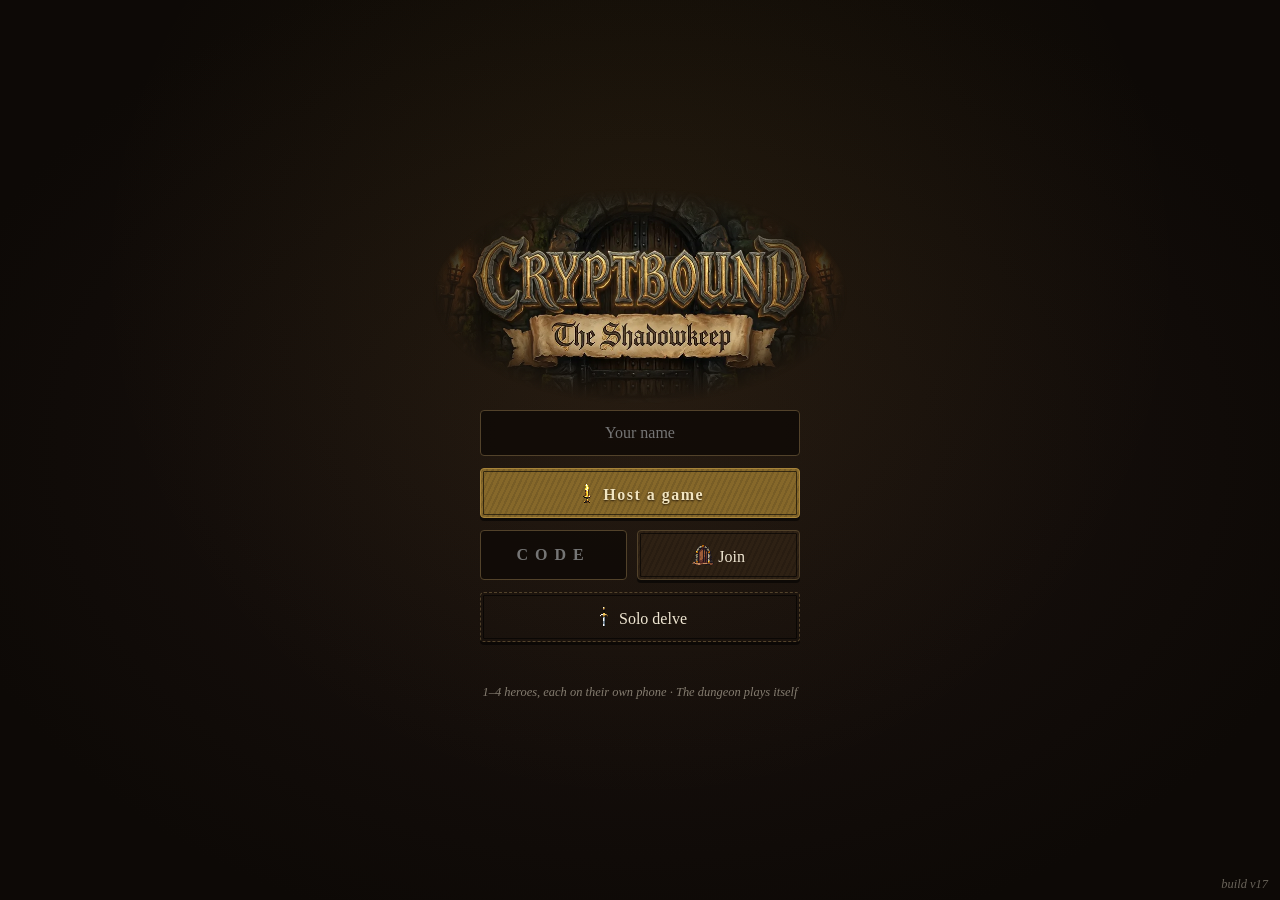
<file: index.html>
<!DOCTYPE html>
<html lang="en">
<head>
  <meta charset="UTF-8" />
  <meta name="viewport" content="width=device-width, initial-scale=1.0, maximum-scale=1.0, user-scalable=no, viewport-fit=cover" />
  <meta name="theme-color" content="#0b0812" />
  <meta name="mobile-web-app-capable" content="yes" />
  <meta name="apple-mobile-web-app-capable" content="yes" />
  <meta name="apple-mobile-web-app-status-bar-style" content="black-translucent" />
  <title>CRYPTBOUND: The Shadowkeep</title>
  <link rel="manifest" href="manifest.webmanifest" />
  <link rel="icon" href="assets/icons/icon-192.png" />
  <link rel="apple-touch-icon" href="assets/icons/icon-192.png" />
  <link rel="stylesheet" href="css/style.css" />
  <script src="lib/peerjs.min.js"></script>
  <script type="importmap">
    { "imports": { "three": "./lib/three.module.min.js" } }
  </script>
</head>
<body>

  <!-- Home -->
  <div id="screen-home" class="screen parchment-bg">
    <div id="embers" class="embers" aria-hidden="true">
      <span></span><span></span><span></span><span></span><span></span>
      <span></span><span></span><span></span><span></span><span></span>
    </div>
    <div class="title-block">
      <img id="logo-art" src="assets/art/logo.webp" alt="CRYPTBOUND: The Shadowkeep"
        onerror="this.remove()" onload="this.closest('.title-block').classList.add('has-art')" />
      <div class="title-rule">⚔ ✦ ⚔</div>
      <h1 class="logo">CRYPTBOUND</h1>
      <p class="tagline">— The Shadowkeep —</p>
    </div>
    <p id="loading-note" class="dim">Unpacking the miniatures...</p>
    <div class="home-form">
      <input id="player-name" type="text" maxlength="14" placeholder="Your name" autocomplete="off" />
      <button id="btn-continue" class="primary hidden">⤵ Continue campaign</button>
      <button id="btn-host" class="primary"><img class="btn-px" src="assets/icons/px/host.png" alt="" onerror="this.remove()" /> Host a game</button>
      <div class="join-row">
        <input id="join-code" type="text" maxlength="4" placeholder="CODE" autocomplete="off" />
        <button id="btn-join"><img class="btn-px" src="assets/icons/px/join.png" alt="" onerror="this.remove()" /> Join</button>
      </div>
      <button id="btn-solo" class="ghost"><img class="btn-px" src="assets/icons/px/solo.png" alt="" onerror="this.remove()" /> Solo delve</button>
      <p id="home-error" class="error"></p>
    </div>
    <p class="fine-print">1–4 heroes, each on their own phone · The dungeon plays itself</p>
    <p id="build-badge" class="fine-print" style="position:absolute;bottom:8px;right:12px;opacity:0.4"></p>
  </div>

  <!-- Lobby -->
  <div id="screen-lobby" class="screen parchment-bg">
    <h2 class="lobby-title">Party gathers at room <span id="lobby-code">—</span></h2>
    <p id="lobby-hint" class="dim"></p>
    <div id="lobby-slots"></div>
    <button id="btn-start" class="primary hidden">⚔ BEGIN THE QUEST</button>
  </div>

  <!-- Game -->
  <div id="screen-game" class="screen hidden">
    <div id="board-container"></div>
    <div id="table-vignette"></div>
    <div id="turn-bar"></div>
    <div id="objective-chip"></div>
    <div id="hero-card"></div>
    <button id="btn-center" title="Center on active hero"><img class="btn-px" src="assets/icons/px/center.png" alt="" data-fb="🎯" onerror="this.replaceWith(this.dataset.fb)" /></button>
    <button id="btn-rotate" title="Rotate camera"><img class="btn-px" src="assets/icons/px/rotate.png" alt="" data-fb="↻" onerror="this.replaceWith(this.dataset.fb)" /></button>
    <button id="btn-skip" class="hidden" title="Fast-forward">⏩ Skip</button>
    <div id="game-log"></div>
    <div id="dice-tray" class="hidden"></div>
    <div id="turn-banner" class="hidden"></div>
    <div id="card-overlay" class="hidden"></div>
    <div id="bottom-sheet" class="hidden"></div>
    <div id="action-bar"></div>
  </div>

  <!-- End -->
  <div id="screen-end" class="screen parchment-bg">
    <div class="embers" aria-hidden="true">
      <span></span><span></span><span></span><span></span><span></span>
      <span></span><span></span><span></span><span></span><span></span>
    </div>
    <h1 id="end-title"></h1>
    <p id="end-text"></p>
    <div id="end-stats"></div>
    <button id="btn-again" class="primary">↺ Play again</button>
  </div>

  <!-- Armory (μεταξύ των quests της καμπάνιας — ο host ψωνίζει για όλους) -->
  <div id="screen-armory" class="screen parchment-bg hidden">
    <h2 class="lobby-title">⚒ The Wayfarers' Armory</h2>
    <p id="armory-interlude"></p>
    <div id="armory-tabs"></div>
    <div id="armory-items"></div>
    <button id="btn-descend" class="primary">⬇ Descend</button>
  </div>

  <div id="toast" class="hidden"></div>

  <script type="module" src="js/main.js"></script>
</body>
</html>
</file>
<file: css/style.css>
* { margin: 0; padding: 0; box-sizing: border-box; }

:root {
  --ink: #efe6d2;
  --parchment: #d8c9a3;
  --gold: #c9a227;
  --gold-hi: #e8cf7a;
  --wood: #3d2a16;
  --panel: rgba(24, 16, 10, 0.88);
  --panel-border: #6b4a2a;
  --blood: #b8452f;
}

html, body {
  width: 100%; height: 100%;
  overflow: hidden;
  background: #0b0812;
  color: var(--ink);
  font-family: Georgia, "Times New Roman", serif;
  touch-action: none;
  user-select: none;
  -webkit-user-select: none;
  -webkit-tap-highlight-color: transparent;
  overscroll-behavior: none;
}

.hidden { display: none !important; }
.dim { opacity: 0.65; }
.error { color: #ff8a76; min-height: 1.2em; font-size: 0.9rem; }

.screen {
  position: absolute; inset: 0;
  animation: screenIn 0.45s ease both;
  display: flex; flex-direction: column;
  align-items: center; justify-content: center;
  gap: 14px;
  padding: 24px;
  padding-top: calc(24px + env(safe-area-inset-top, 0px));
  padding-bottom: calc(24px + env(safe-area-inset-bottom, 0px));
  text-align: center;
}

@keyframes screenIn {
  from { opacity: 0; transform: scale(1.02); }
  to { opacity: 1; transform: none; }
}

/* Ξύλινο/σκοτεινό φόντο για τα menu screens */
.parchment-bg {
  background:
    radial-gradient(ellipse at 50% 30%, rgba(201, 162, 39, 0.08), transparent 60%),
    radial-gradient(ellipse at center, #1c1310 0%, #0d0906 80%);
}

.title-block { display: flex; flex-direction: column; gap: 4px; align-items: center; }
#logo-art {
  width: min(480px, 104vw);
  max-width: none;
  border: none;
  -webkit-mask-image: radial-gradient(ellipse 62% 58% at center, black 46%, transparent 74%);
  mask-image: radial-gradient(ellipse 62% 58% at center, black 46%, transparent 74%);
  animation: logoFloat 6s ease-in-out infinite alternate, logoGlow 3.4s ease-in-out infinite alternate;
  margin: -30px 0 -26px;
}
@keyframes logoFloat {
  from { transform: translateY(-5px) scale(1); }
  to { transform: translateY(6px) scale(1.015); }
}
@keyframes logoGlow {
  from { filter: drop-shadow(0 0 14px rgba(201, 162, 39, 0.12)) brightness(0.98); }
  to { filter: drop-shadow(0 0 34px rgba(201, 162, 39, 0.32)) brightness(1.06); }
}
.title-block.has-art .title-rule,
.title-block.has-art .logo,
.title-block.has-art .tagline { display: none; }
.title-rule { color: var(--gold); letter-spacing: 10px; font-size: 0.9rem; opacity: 0.8; }

/* Καύτρες που ανεβαίνουν στο home */
.embers { position: absolute; inset: 0; overflow: hidden; pointer-events: none; }
.embers span {
  position: absolute;
  bottom: -12px;
  width: 5px; height: 5px;
  border-radius: 50%;
  background: radial-gradient(circle, #ffd27a, #ff8a3e 65%, transparent);
  opacity: 0;
  animation: emberRise linear infinite;
}
.embers span:nth-child(1)  { left: 8%;  animation-duration: 7.2s; animation-delay: 0s; }
.embers span:nth-child(2)  { left: 18%; animation-duration: 9.5s; animation-delay: 1.4s; transform: scale(0.7); }
.embers span:nth-child(3)  { left: 29%; animation-duration: 6.4s; animation-delay: 2.8s; }
.embers span:nth-child(4)  { left: 41%; animation-duration: 10.5s; animation-delay: 0.9s; transform: scale(1.3); }
.embers span:nth-child(5)  { left: 52%; animation-duration: 8.1s; animation-delay: 3.6s; transform: scale(0.6); }
.embers span:nth-child(6)  { left: 63%; animation-duration: 7.7s; animation-delay: 1.9s; }
.embers span:nth-child(7)  { left: 72%; animation-duration: 9.9s; animation-delay: 0.4s; transform: scale(0.8); }
.embers span:nth-child(8)  { left: 81%; animation-duration: 6.8s; animation-delay: 2.2s; transform: scale(1.2); }
.embers span:nth-child(9)  { left: 90%; animation-duration: 8.8s; animation-delay: 4.1s; }
.embers span:nth-child(10) { left: 96%; animation-duration: 7.4s; animation-delay: 1.1s; transform: scale(0.7); }
@keyframes emberRise {
  0% { transform: translateY(0); opacity: 0; }
  8% { opacity: 0.9; }
  60% { opacity: 0.5; }
  100% { transform: translateY(-105vh) translateX(4vw); opacity: 0; }
}
@media (prefers-reduced-motion: reduce) {
  .embers span, #logo-art { animation: none; }
}
/* Landscape: το logo δεν καταπίνει την οθόνη */
@media (orientation: landscape) {
  #logo-art { max-height: 28vh; width: auto; }
}

.logo {
  font-size: clamp(2.6rem, 13vw, 4.4rem);
  font-weight: 700; letter-spacing: 5px;
  color: var(--parchment);
  text-shadow: 0 2px 0 #3a2a10, 0 6px 24px rgba(201, 162, 39, 0.35);
}

.tagline { letter-spacing: 5px; color: var(--gold-hi); font-style: italic; }
.fine-print { font-size: 0.78rem; opacity: 0.5; font-style: italic; }

/* ---------- Buttons / inputs: ξύλο & χρυσός ---------- */

button {
  font: inherit; color: var(--ink);
  background:
    repeating-linear-gradient(115deg, rgba(0, 0, 0, 0.14) 0 2px, transparent 2px 5px),
    #2e2114;
  border: 1px solid #52422a;
  outline: 1px solid rgba(0, 0, 0, 0.6);
  outline-offset: -4px;
  border-radius: 4px;
  padding: 13px 20px;
  min-height: 48px;
  cursor: pointer;
  box-shadow: 0 3px 0 rgba(0, 0, 0, 0.55);
}
button:active { transform: translateY(2px); box-shadow: 0 1px 0 rgba(0, 0, 0, 0.55); }
button:disabled { opacity: 0.38; }
button.primary {
  background:
    repeating-linear-gradient(115deg, rgba(0, 0, 0, 0.1) 0 2px, transparent 2px 5px),
    #86682a;
  color: #f2e5c0; font-weight: 700; letter-spacing: 1.5px;
  border: 1px solid #a8843a;
  text-shadow: 0 1px 2px rgba(20, 10, 0, 0.8);
}
button.ghost { background: transparent; border-style: dashed; }

input {
  font: inherit; color: var(--ink);
  background: rgba(14, 9, 5, 0.8);
  border: 1px solid #52422a;
  border-radius: 4px;
  padding: 13px 16px;
  text-align: center;
  width: 100%;
}
#join-code { text-transform: uppercase; letter-spacing: 7px; width: 46%; font-weight: 700; }

.home-form { display: flex; flex-direction: column; gap: 12px; width: min(320px, 86vw); }
.join-row { display: flex; gap: 10px; }
.join-row button { flex: 1; }

/* ---------- Lobby ---------- */

.lobby-title { color: var(--parchment); font-weight: 600; }
#lobby-code { color: var(--gold-hi); letter-spacing: 6px; }
#lobby-slots { display: flex; flex-direction: column; gap: 10px; width: min(380px, 92vw); }

.hero-slot {
  display: grid;
  grid-template-columns: auto 1fr auto;
  align-items: center; gap: 12px;
  text-align: left;
  min-height: 64px;
}
.hero-slot.taken { border-color: var(--gold); }
.hero-slot.mine { background: linear-gradient(180deg, #5a3f1e, #3d2a12); box-shadow: 0 0 12px rgba(201, 162, 39, 0.35); }
.hero-dot { width: 14px; height: 14px; border-radius: 50%; box-shadow: 0 0 8px currentColor; }
.hero-avatar { position: relative; display: flex; align-items: center; }
.hero-avatar img {
  width: 48px; height: 48px;
  border-radius: 8px;
  object-fit: cover;
  border: 1px solid var(--panel-border);
}
.hero-avatar img + .hero-dot { position: absolute; right: -4px; bottom: -4px; width: 12px; height: 12px; border: 2px solid #17100a; }
.hero-name small { color: var(--gold-hi); font-style: italic; }
.hero-stats { display: block; font-size: 0.72rem; opacity: 0.65; margin-top: 2px; font-family: system-ui, sans-serif; }
.hero-by { font-size: 0.72rem; opacity: 0.8; text-transform: uppercase; letter-spacing: 1px; }

/* ---------- Game HUD ---------- */

#screen-game { padding: 0; justify-content: stretch; align-items: stretch; }
#board-container, #board-container canvas {
  position: absolute; inset: 0; width: 100%; height: 100%; display: block;
}

/* Βινιέτα σαν φως κεριού πάνω από το τραπέζι */
#table-vignette {
  position: absolute; inset: 0;
  pointer-events: none;
  background: radial-gradient(ellipse at 50% 42%, transparent 45%, rgba(5, 3, 8, 0.55) 100%);
  z-index: 2;
}

#turn-bar {
  position: absolute;
  top: env(safe-area-inset-top, 0px);
  left: 0; right: 0;
  padding: 10px 14px 22px;
  background: linear-gradient(180deg, rgba(8, 5, 2, 0.92), transparent);
  font-size: 0.95rem;
  text-align: center;
  pointer-events: none;
  z-index: 5;
  color: var(--parchment);
}
#turn-bar.my-turn b { color: var(--gold-hi); }
.round-chip {
  font-size: 0.68rem; letter-spacing: 2px;
  border: 1px solid var(--panel-border);
  border-radius: 999px;
  padding: 2px 8px;
  margin-right: 6px;
  color: var(--gold-hi);
  font-family: system-ui, sans-serif;
}

#objective-chip {
  position: absolute;
  top: calc(env(safe-area-inset-top, 0px) + 40px);
  left: 50%; transform: translateX(-50%);
  font-size: 0.7rem;
  opacity: 0.7;
  pointer-events: none;
  z-index: 5;
  font-family: system-ui, sans-serif;
}

#hero-card {
  position: absolute;
  top: calc(env(safe-area-inset-top, 0px) + 64px);
  left: 10px;
  max-width: calc(100% - 78px); /* να μην τρέχουν τα status chips κάτω από center/rotate */
  background: var(--panel);
  border: 1px solid var(--panel-border);
  border-radius: 10px;
  padding: 8px 12px;
  font-size: 0.9rem;
  line-height: 1.5;
  pointer-events: none;
  z-index: 5;
}
#hero-card b { color: var(--gold-hi); }
#hero-card .hearts { color: var(--blood); letter-spacing: 1px; }
#hero-card small { font-family: system-ui, sans-serif; font-size: 0.72rem; }

#btn-center, #btn-rotate {
  position: absolute;
  right: 10px;
  top: calc(env(safe-area-inset-top, 0px) + 64px);
  min-height: 42px; min-width: 42px;
  padding: 8px;
  border-radius: 50%;
  z-index: 6;
  font-size: 1.1rem;
}
#btn-rotate { top: calc(env(safe-area-inset-top, 0px) + 114px); }

/* Fast-forward των fx (φάση τεράτων κ.λπ.) */
#btn-skip {
  position: absolute;
  right: 10px;
  top: calc(env(safe-area-inset-top, 0px) + 168px);
  min-height: 38px;
  padding: 6px 12px;
  border-radius: 19px;
  z-index: 6;
  font-size: 0.78rem;
  letter-spacing: 0.5px;
}

#game-log {
  position: absolute;
  bottom: calc(env(safe-area-inset-bottom, 0px) + 88px);
  left: 8px; right: 8px;
  max-height: 110px;
  overflow-y: auto;
  font-size: 0.8rem;
  line-height: 1.55;
  padding: 6px 12px;
  /* Ημιδιαφανές: το ταμπλό/loot markers διαβάζονται μέσα από το log */
  background: rgba(20, 13, 8, 0.6);
  border-radius: 10px;
  pointer-events: none;
  z-index: 5;
  font-style: italic;
  text-shadow: 0 1px 3px rgba(0, 0, 0, 0.9);
}
.log-combat { color: #ffb3a0; }
.log-treasure { color: var(--gold-hi); }
.log-spell { color: #c9a8ff; }
.log-death, .log-end { color: #ff8a76; font-weight: 700; }
.log-kill { color: #a8ffc9; }
.log-reveal { color: #a0cfff; }
.log-intro { color: var(--parchment); }
.log-dm { color: #d8c48a; font-style: italic; } /* η φωνή του Φύλακα (🕯) */
#game-log div:last-child { animation: logIn 0.35s ease both; }
@keyframes logIn { from { opacity: 0; transform: translateY(5px); } to { opacity: 1; transform: none; } }

#action-bar {
  position: absolute;
  bottom: env(safe-area-inset-bottom, 0px);
  left: 0; right: 0;
  display: flex;
  justify-content: space-evenly;
  align-items: stretch;
  gap: 4px;
  padding: 8px 6px 10px;
  z-index: 6;
  background: linear-gradient(0deg, rgba(8, 5, 2, 0.97) 60%, transparent);
}
#action-bar button.ab {
  flex: 1 1 0;
  max-width: 76px;
  min-width: 0;
  min-height: 56px;
  display: flex;
  flex-direction: column;
  align-items: center;
  justify-content: center;
  gap: 3px;
  padding: 6px 2px;
  border-radius: 6px;
  font-family: system-ui, sans-serif;
}
.ab-icon { font-size: 1.25rem; line-height: 1; display: flex; align-items: center; justify-content: center; }
.ab-icon img { width: 28px; height: 28px; image-rendering: pixelated; }
.btn-px { width: 22px; height: 22px; image-rendering: pixelated; vertical-align: -4px; }
#btn-center .btn-px, #btn-rotate .btn-px { width: 26px; height: 26px; vertical-align: middle; }
.ab-label {
  font-size: 0.56rem; letter-spacing: 0.5px; text-transform: uppercase; opacity: 0.8;
  white-space: nowrap;
  max-width: 100%; overflow: hidden; text-overflow: ellipsis; /* 8 κουμπιά: όχι επικάλυψη */
}
@media (max-width: 380px) {
  .ab-label { font-size: 0.5rem; letter-spacing: 0.2px; }
}
#action-bar button.roll {
  background:
    repeating-linear-gradient(115deg, rgba(0, 0, 0, 0.1) 0 2px, transparent 2px 5px),
    #86682a;
  color: #f2e5c0; font-weight: 700;
  border-color: #a8843a;
  animation: rollPulse 1.8s ease-in-out infinite;
}
@keyframes rollPulse {
  0%, 100% { box-shadow: 0 0 0 rgba(201, 162, 39, 0); }
  50% { box-shadow: 0 0 16px rgba(201, 162, 39, 0.55); }
}
#action-bar button.end-turn { border-color: var(--gold); color: var(--gold-hi); }
#action-bar button.cancel { border-color: #ff8a76; color: #ff8a76; }
#action-bar button.confirm {
  background:
    repeating-linear-gradient(115deg, rgba(0, 0, 0, 0.12) 0 2px, transparent 2px 5px),
    #4a7a34;
  color: #e8f2d8; font-weight: 700;
  border-color: #6a9a4a;
}
#action-bar button.wide { max-width: none; flex: 1.4 1 0; }
#action-bar button.info { opacity: 0.95; background: #241a0d; }

/* ---------- Dice tray ---------- */

#dice-tray {
  position: absolute;
  top: 30%; left: 50%;
  transform: translate(-50%, -50%);
  background: radial-gradient(ellipse at top, #2a1c0e, #17100a);
  border: 2px solid var(--panel-border);
  border-radius: 16px;
  padding: 16px 22px;
  text-align: center;
  z-index: 8;
  pointer-events: none;
  box-shadow: 0 14px 44px rgba(0, 0, 0, 0.75), inset 0 0 24px rgba(0, 0, 0, 0.6);
  min-width: 230px;
}
/* Οι ατάκες του DM ξεπερνούν εύκολα το πλάτος κινητού — τυλίγουμε αντί να κόβουμε */
.banner-text {
  font-size: 1.05rem; letter-spacing: 1px; color: var(--parchment);
  white-space: normal;
  max-width: min(82vw, 340px);
  line-height: 1.4;
  text-wrap: balance;
}
.banner-pop { animation: bannerPop 0.3s cubic-bezier(0.2, 1.6, 0.4, 1); }
@keyframes bannerPop {
  from { transform: translate(-50%, -50%) scale(0.7); opacity: 0; }
  to { transform: translate(-50%, -50%) scale(1); opacity: 1; }
}
.tray-row { display: flex; align-items: center; justify-content: space-between; gap: 14px; margin: 6px 0; }
.tray-name { font-size: 0.78rem; opacity: 0.85; font-style: italic; }
.tray-name.atk { color: #ffb3a0; }
.tray-name.def { color: #a0cfff; }
.dice-set { display: flex; gap: 6px; }

.die {
  width: 40px; height: 40px;
  display: inline-flex; align-items: center; justify-content: center;
  border-radius: 5px;
  font-size: 1.15rem;
  background: #d9cdae;
  border: 1px solid #4a3a24;
  box-shadow: 0 3px 4px rgba(0, 0, 0, 0.6);
  color: #241505;
}
.die.white { background: #e8e2d2; }
.die.black { background: #33323e; }
.die.num { font-weight: 800; font-size: 1.35rem; font-family: Georgia, serif; }

.die.rolling {
  background: #cfc2a0;
  animation: tumble 0.18s linear infinite;
  opacity: 0.95;
}
@keyframes tumble {
  0% { transform: translateY(-3px) rotate(-14deg); }
  25% { transform: translateY(2px) rotate(8deg) scale(0.95); }
  50% { transform: translateY(-2px) rotate(-6deg) scale(1.05); }
  75% { transform: translateY(3px) rotate(12deg); }
  100% { transform: translateY(-3px) rotate(-14deg); }
}
.die.settle { animation: settle 0.32s cubic-bezier(0.2, 1.8, 0.4, 1); }
@keyframes settle {
  0% { transform: rotate(18deg) scale(1.35); }
  60% { transform: rotate(-6deg) scale(0.94); }
  100% { transform: none; }
}

.tray-result { margin-top: 8px; min-height: 1.3em; font-weight: 700; letter-spacing: 1px; color: var(--gold-hi); opacity: 0; }
.tray-result.show { animation: resultIn 0.4s ease forwards; }
@keyframes resultIn {
  from { opacity: 0; transform: scale(0.7); }
  to { opacity: 1; transform: none; }
}
.tray-result.hit { color: #ff9a84; }
.tray-result.block { color: #a0cfff; }

/* ---------- YOUR TURN banner ---------- */

#turn-banner {
  position: absolute;
  top: 32%; left: 50%;
  transform: translateX(-50%);
  font-size: clamp(1.6rem, 8vw, 2.6rem);
  letter-spacing: 5px;
  color: var(--gold-hi);
  text-shadow: 0 2px 0 #3a2a10, 0 0 34px rgba(201, 162, 39, 0.6);
  z-index: 9;
  pointer-events: none;
  white-space: nowrap;
}
.banner-in { animation: bannerpop 1.5s ease-out forwards; }
@keyframes bannerpop {
  0% { opacity: 0; transform: translateX(-50%) scale(0.6); }
  18% { opacity: 1; transform: translateX(-50%) scale(1.08); }
  30% { transform: translateX(-50%) scale(1); }
  80% { opacity: 1; }
  100% { opacity: 0; }
}

/* ---------- Treasure card ---------- */

#card-overlay {
  position: absolute; inset: 0;
  display: flex; align-items: center; justify-content: center;
  background: rgba(5, 3, 8, 0.45);
  z-index: 10;
}
.tcard { width: 210px; height: 300px; perspective: 900px; }
.tcard-inner {
  position: relative; width: 100%; height: 100%;
  transform-style: preserve-3d;
  transition: transform 0.7s cubic-bezier(0.3, 1.4, 0.4, 1);
}
.tcard.flip .tcard-inner { transform: rotateY(180deg); }
.tcard-back, .tcard-front {
  position: absolute; inset: 0;
  backface-visibility: hidden;
  border-radius: 14px;
  display: flex; flex-direction: column; align-items: center; justify-content: center;
  gap: 14px;
  padding: 18px;
  border: 2px solid var(--gold);
  box-shadow: 0 18px 50px rgba(0, 0, 0, 0.8);
}
.tcard-back {
  background:
    radial-gradient(circle at center, rgba(201, 162, 39, 0.25), transparent 65%),
    repeating-linear-gradient(45deg, #241a0d 0 10px, #1c1409 10px 20px);
  background-size: cover;
  background-position: center;
  font-size: 3.4rem;
}
/* Zoom στο πλέγμα της ζωγραφιάς: το asset είναι «κάρτα πάνω σε τραπέζι» —
   κόβουμε το τραπέζι και κρατάμε μόνο το σώμα της κάρτας */
.tcard-back[style*="background-image"] { font-size: 0; background-size: 170%; background-position: 50% 45%; }
.tcard-front {
  transform: rotateY(180deg);
  background: linear-gradient(170deg, #efe3c4, #cbb98e);
  background-size: cover;
  background-position: center;
  color: #2c1d08;
  justify-content: flex-end;
  padding: 0;
  overflow: hidden;
}
.tcard-icon { font-size: 3rem; }
.tcard-front[style*="background-image"] .tcard-icon { display: none; }
.tcard-text {
  font-size: 0.92rem; line-height: 1.4; text-align: center; font-style: italic;
  width: 100%;
  padding: 12px 14px;
  background: linear-gradient(180deg, rgba(239, 227, 196, 0), rgba(239, 227, 196, 0.95) 30%);
  color: #2c1d08;
  text-shadow: 0 1px 0 #fff8;
}
/* ΠΡΟΣΟΧΗ: το shorthand `background:` μηδενίζει size/position από το .tcard-front —
   τα ξαναδηλώνουμε, αλλιώς η ζωγραφιά της κάρτας δείχνει μόνο την πάνω-αριστερή γωνία */
.tcard.hazard .tcard-front, .tcard.monster .tcard-front {
  background: linear-gradient(170deg, #e0bfb2, #b98e83);
  background-size: cover;
  background-position: center;
}
.tcard.special .tcard-front {
  background: linear-gradient(170deg, #f5e6b8, #d9bd6d);
  background-size: cover;
  background-position: center;
}
.tcard.lore .tcard-front {
  background: linear-gradient(170deg, #d8cec0, #a2917e);
  background-size: cover;
  background-position: center;
}

/* ---------- Bottom sheet (spells) ---------- */

#bottom-sheet {
  position: absolute;
  left: 0; right: 0;
  bottom: 0;
  background: #1a110a; /* αδιαφανές: το ταμπλό από πίσω έκανε τη λίστα δυσανάγνωστη */
  border-top: 2px solid var(--panel-border);
  border-radius: 18px 18px 0 0;
  padding: 14px 14px calc(14px + env(safe-area-inset-bottom, 0px));
  z-index: 11;
  display: flex; flex-direction: column; gap: 8px;
  max-height: 72vh; overflow-y: auto; /* mystic: έως 9 ξόρκια + κεφαλίδες σχολών */
  animation: sheetup 0.25s ease-out;
}
/* Τα flex children ΔΕΝ συμπιέζονται — αλλιώς 9 ξόρκια στριμώχνονται/επικαλύπτονται */
#bottom-sheet .sheet-item,
#bottom-sheet .sheet-header,
#bottom-sheet .sheet-title { flex-shrink: 0; }
.sheet-header {
  color: var(--gold-hi); opacity: 0.85;
  font-size: 0.7rem; letter-spacing: 2.5px; text-transform: uppercase;
  margin: 6px 2px 0; border-bottom: 1px solid var(--panel-border); padding-bottom: 3px;
}
@keyframes sheetup { from { transform: translateY(100%); } to { transform: none; } }
.sheet-title { text-align: center; color: var(--gold-hi); letter-spacing: 2px; font-size: 0.85rem; margin-bottom: 4px; }
.sheet-item {
  display: grid;
  grid-template-columns: auto 1fr;
  gap: 14px;
  align-items: center;
  text-align: left;
}
.sheet-item small { display: block; opacity: 0.65; font-size: 0.75rem; font-family: system-ui, sans-serif; }
.sheet-icon { font-size: 1.5rem; }
.sheet-cancel { text-align: center; display: block; color: #ff8a76; }

/* ---------- End screen ---------- */

#end-title.win { color: var(--gold-hi); text-shadow: 0 0 34px rgba(201, 162, 39, 0.6); font-size: clamp(2.6rem, 13vw, 4rem); letter-spacing: 6px; }
#end-title.loss { color: #ff8a76; font-size: clamp(2.6rem, 13vw, 4rem); letter-spacing: 6px; }
#end-title, #end-text, #end-stats, #btn-again { position: relative; z-index: 1; } /* πάνω από τις καύτρες */
#end-stats { display: flex; flex-direction: column; gap: 8px; font-size: 0.95rem; }
.end-hero { display: flex; align-items: center; gap: 10px; text-align: left; }
.end-hero b { color: var(--gold-hi); }
.end-portrait {
  width: 44px; height: 44px;
  border-radius: 8px;
  object-fit: cover;
  border: 1px solid var(--panel-border);
  box-shadow: 0 2px 8px rgba(0, 0, 0, 0.6);
}
.end-hero.dead .end-portrait { filter: grayscale(0.9) brightness(0.7); }

/* ---------- Armory (μεταξύ των quests) ---------- */

#screen-armory { justify-content: flex-start; gap: 10px; }
#armory-interlude {
  font-style: italic; opacity: 0.7;
  max-width: 360px; font-size: 0.88rem; line-height: 1.5;
}
#armory-tabs { display: flex; gap: 8px; flex-wrap: wrap; justify-content: center; }
.armory-tab {
  display: flex; flex-direction: column; gap: 2px;
  padding: 8px 14px; min-height: 44px;
  font-size: 0.85rem;
}
.armory-tab small { font-size: 0.7rem; opacity: 0.75; font-family: system-ui, sans-serif; }
.armory-tab.sel {
  border-color: var(--gold);
  background: linear-gradient(180deg, #5a3f1e, #3d2a12);
  box-shadow: 0 0 12px rgba(201, 162, 39, 0.35);
}
.armory-tab b { color: var(--gold-hi); }
#armory-items {
  display: flex; flex-direction: column; gap: 8px;
  width: min(400px, 94vw);
  overflow-y: auto;
  flex: 1 1 auto;
  min-height: 0;
  touch-action: pan-y;
  padding: 2px;
}
.armory-item {
  display: grid;
  grid-template-columns: auto 1fr auto;
  gap: 12px; align-items: center;
  background: var(--panel);
  border: 1px solid var(--panel-border);
  border-radius: 10px;
  padding: 10px 12px;
  text-align: left;
}
.armory-item b { color: var(--gold-hi); }
.ai-icon { width: 34px; height: 34px; image-rendering: pixelated; display: block; }
.armory-item small { display: block; opacity: 0.65; font-size: 0.72rem; font-family: system-ui, sans-serif; }
.armory-item.owned { opacity: 0.55; }
.ai-buy { min-height: 40px; padding: 6px 10px; font-size: 0.8rem; white-space: nowrap; }

#toast {
  position: absolute;
  top: calc(env(safe-area-inset-top, 0px) + 150px); /* κάτω από το hero card — όχι επικάλυψη */
  left: 50%; transform: translateX(-50%);
  background: var(--panel);
  border: 1px solid var(--panel-border);
  border-radius: 999px;
  padding: 10px 20px;
  font-size: 0.85rem;
  z-index: 12;
  max-width: 90vw;
}
</file>
